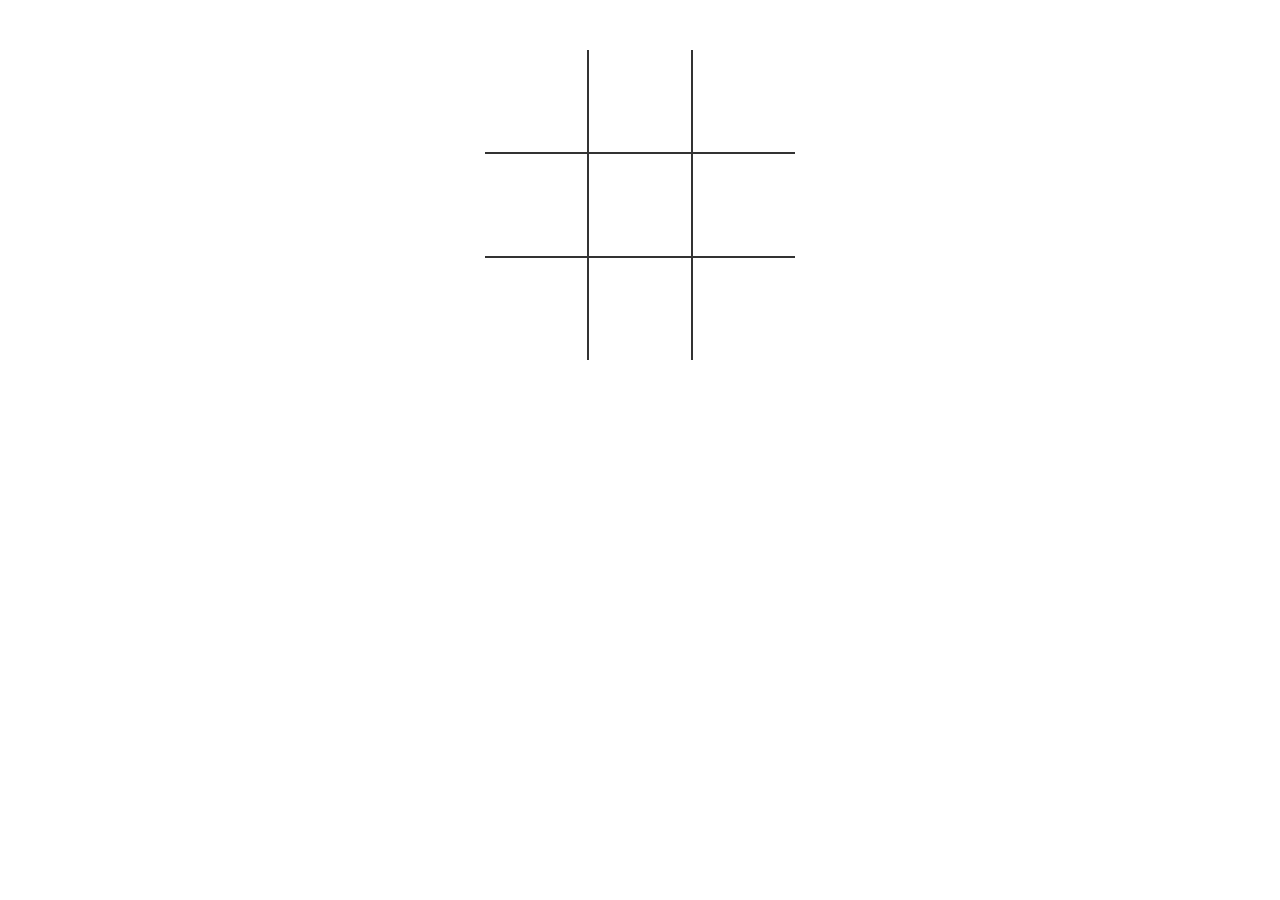
<file: index.html>
<!DOCTYPE html>
<html>
</html>
<head>
	<meta  charset="ITF-8">
	<title>Tic Tac Toe</title>
	<link rel="stylesheet" href="style.css">
</head>

<body>
	<table>
		<tr>
			<td class="cell" id="0"> </td>
			<td class="cell" id="1"> </td>
			<td class="cell" id="2"> </td>
		</tr>
		<tr>
			<td class="cell" id="3"> </td>
			<td class="cell" id="4"> </td>
			<td class="cell" id="5"> </td>
		</tr>
		<tr>
			<td class="cell" id="6"> </td>
			<td class="cell" id="7"> </td>
			<td class="cell" id="8"> </td>
		</tr>
	</table>
	<div class="endgame"> 
		<div class="text"></div>
		<button onClick="startGame()">Replay</button>
	</div>
	
	<script src="script.js">
	</script>
</body>
</html>
</file>
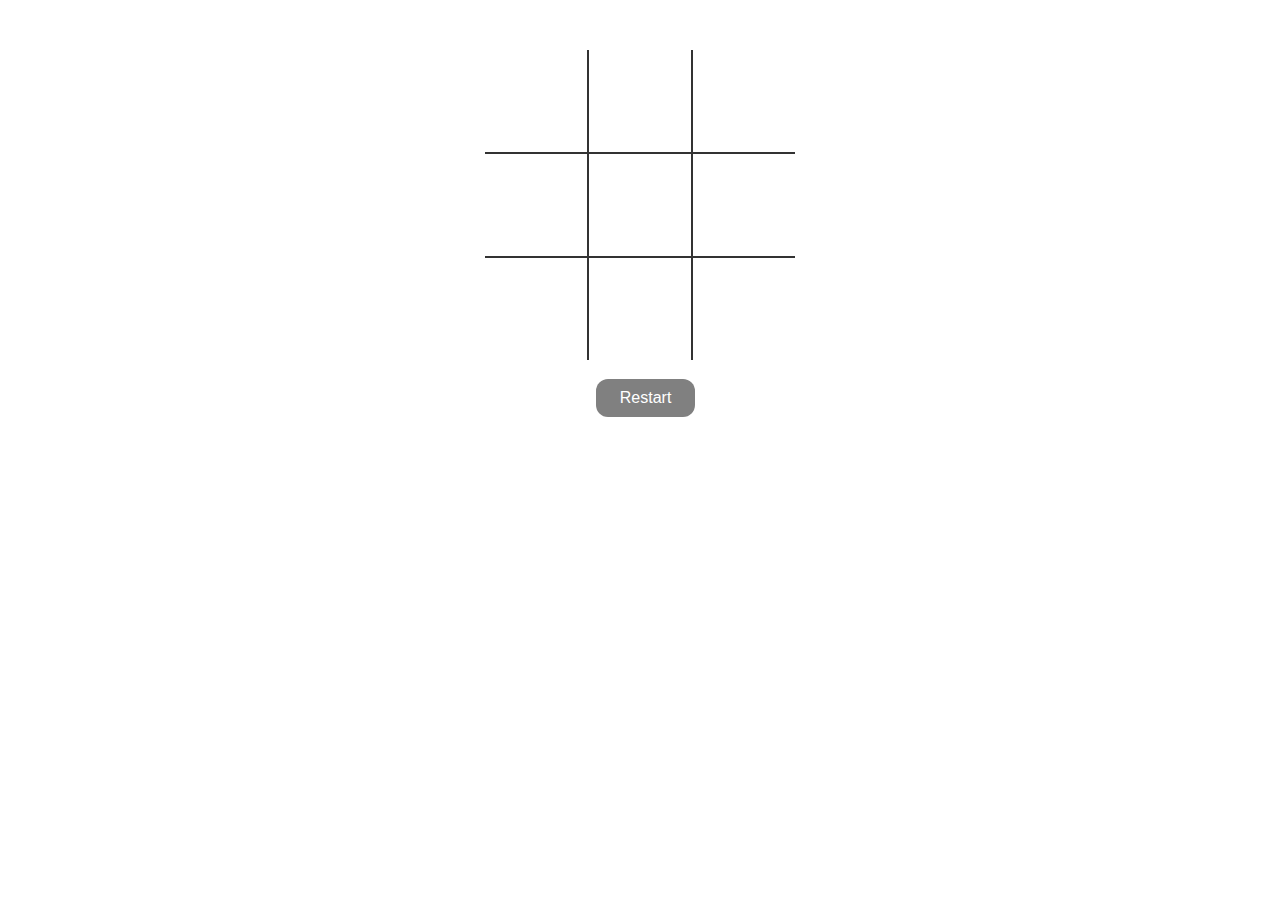
<file: tictactoe.html>
<!DOCTYPE html>
<html>
</html>
<head>
	<meta  charset="ITF-8">
	<title>Tic Tac Toe</title>
	<link rel="stylesheet" href="style.css">
</head>

<body>
	<table>
		<tr>
			<td class="cell" id="0"> </td>
			<td class="cell" id="1"> </td>
			<td class="cell" id="2"> </td>
		</tr>
		<tr>
			<td class="cell" id="3"> </td>
			<td class="cell" id="4"> </td>
			<td class="cell" id="5"> </td>
		</tr>
		<tr>
			<td class="cell" id="6"> </td>
			<td class="cell" id="7"> </td>
			<td class="cell" id="8"> </td>
		</tr>
	</table>
	<div class="endgame"> 
		<div class="text"></div>
		<button onClick="startGame()">Replay</button>
	</div>
	<div style="margin-left: 46.5%; margin-top: 30%"> 
	    <button onClick="startGame()">Restart</button>
    </div>
	<script src="script.js">
	</script>
</body>
</html>
</file>
<file: style.css>
td {
	border:  2px solid #333;
	height:  100px;
	width:  100px;
	text-align:  center;
	vertical-align:  middle;
	font-family:  "Comic Sans MS", cursive, sans-serif;
	font-size:  70px;
	cursor: pointer;
}

table {
	border-collapse: collapse;
	position: absolute;
	left: 50%;
	margin-left: -155px;
	top: 50px;
}

table tr:first-child td {
	border-top: 0;
}

table tr:last-child td {
	border-bottom: 0;
}

table tr td:first-child {
	border-left: 0;
}

table tr td:last-child {
	border-right: 0;
}

.endgame {
  display: none;
  width: 200px;
  top: 120px;
  background-color: rgba(205,133,63, 0.8);
  position: absolute;
  left: 50%;
  margin-left: -100px;
  padding-top: 50px;
  padding-bottom: 50px;
  text-align: center;
  border-radius: 5px;
  color: white;
  font-size: 2em;
}

button{
	align-self: center; 
	background-color: gray;
  color: black;
  border: 2px solid #4CAF50;
  border: none;
  color: white;
 border-radius: 12px;
  text-align: center;
  text-decoration: none;
  display: inline-block;
  padding: 10px 24px;
  font-size: 16px;

  -webkit-transition-duration: 0.4s; /* Safari */
  transition-duration: 0.4s;
}
button:hover {
  background-color: #4CAF50; /* Green */
  color: white;
  box-shadow: 0 8px 16px 0 rgba(0,0,0,0.2), 0 6px 20px 0 rgba(0,0,0,0.19);
}
</file>
